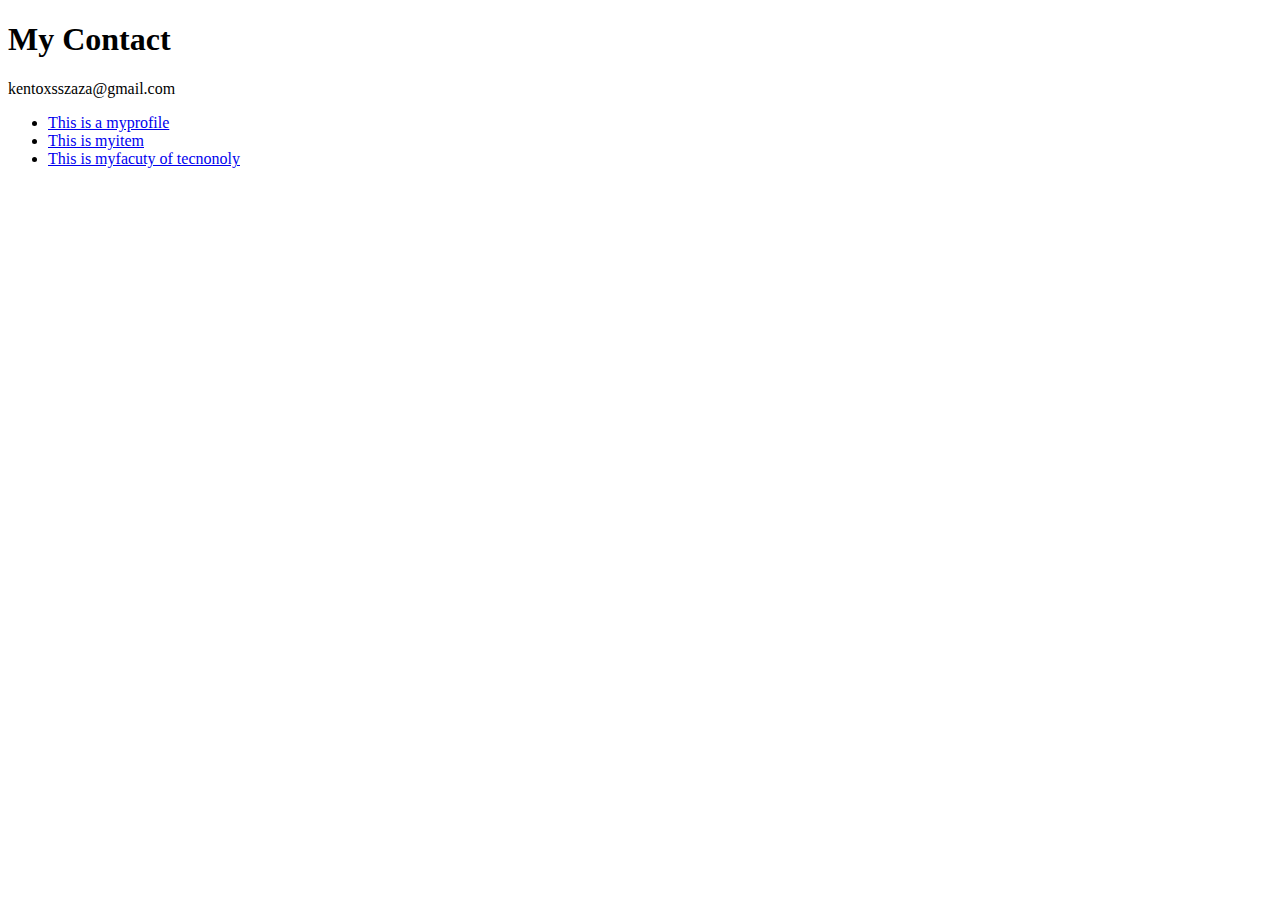
<file: mycontact.html>
<!DOCTYPE html>
<html>
<head>
    <title>My Contact</title>
</head>
<body>
    <h1>My Contact</h1>
    <p>kentoxsszaza@gmail.com</p>

    <ul>
        <li><a href="myprofile.html">This is a myprofile<a></li>
        <li><a href="myitem.html">This is myitem</a></li>
        <li><a href="http://202.44.47.45/fitm/">This is myfacuty of tecnonoly</a></li>
    </ul>
</body>
</html>
</file>
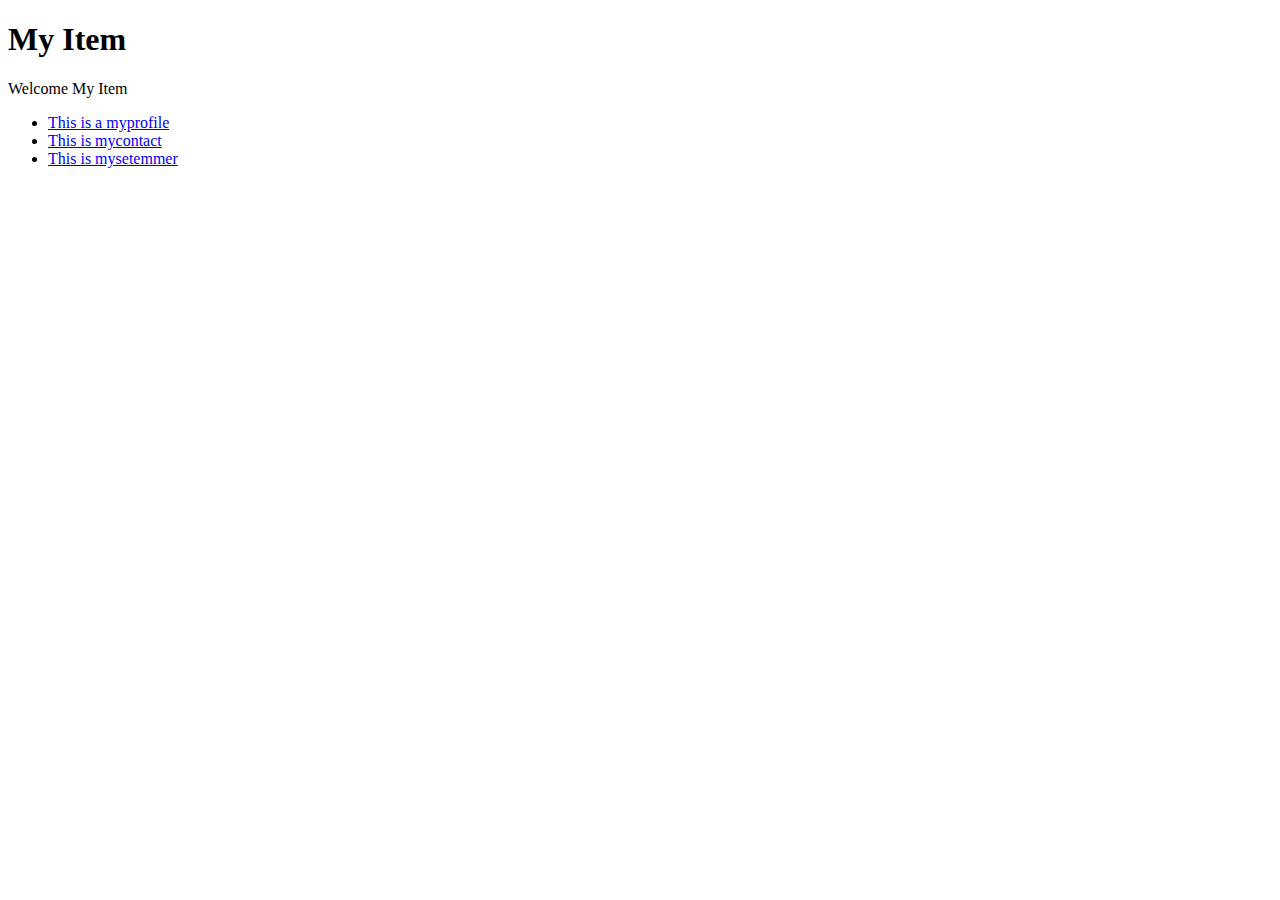
<file: myitem.html>
<!DOCTYPE html>
<html>
<head>
    <title>My Item</title>
</head>
<body>
    <h1>My Item</h1>
    <p>Welcome My Item</p>

    <ul>
        <li><a href="myprofile.html">This is a myprofile<a></li>
        <li><a href="mycontact.html">This is mycontact</a></li>
        <li><a href="http://202.44.47.45/fitm/departments/IT">This is mysetemmer</a></li>
    </ul>
</body>
</html>
</file>
